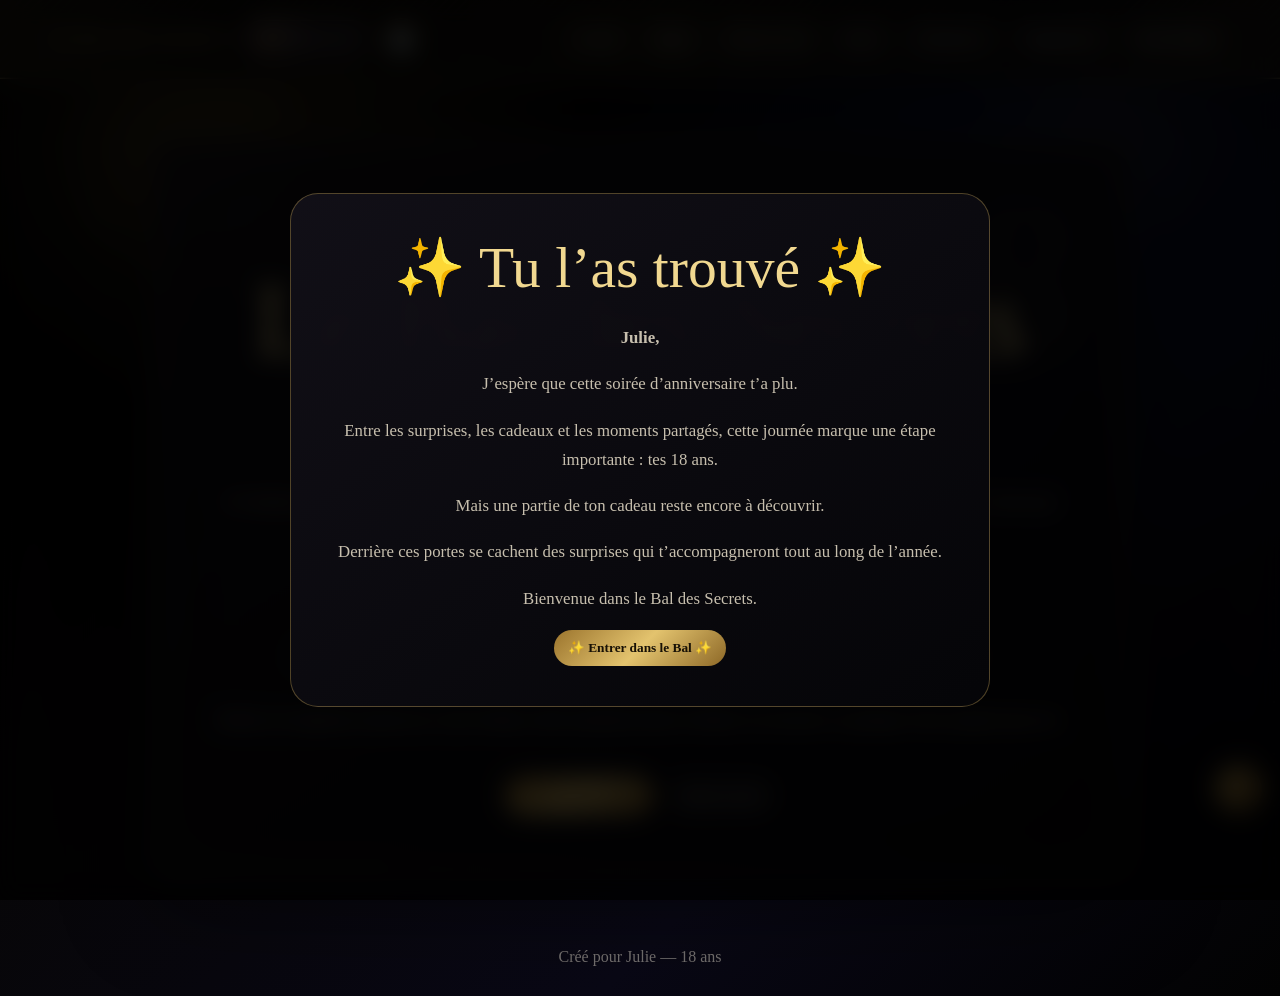
<file: index.html>
<!DOCTYPE html>
<html lang="fr">
<head>
  <meta charset="UTF-8" />
  <meta name="viewport" content="width=device-width, initial-scale=1.0" />
  <title>Le Bal des Secrets</title>
  <link rel="stylesheet" href="style.css" />
</head>
<body>
  <div class="gold-noise"></div>
<div id="welcomeOverlay" class="welcome-overlay">
  <div class="welcome-card">
    <h2>✨ Tu l’as trouvé ✨</h2>
    <p><strong>Julie,</strong></p>
    <p>J’espère que cette soirée d’anniversaire t’a plu.</p>
    <p>Entre les surprises, les cadeaux et les moments partagés, cette journée marque une étape importante : tes 18 ans.</p>
    <p>Mais une partie de ton cadeau reste encore à découvrir.</p>
    <p>Derrière ces portes se cachent des surprises qui t’accompagneront tout au long de l’année.</p>
    <p>Bienvenue dans le Bal des Secrets.</p>
    <button id="enterBalBtn" class="primary">✨ Entrer dans le Bal ✨</button>
  </div>
</div>
  <header class="topbar">
    <div class="topbar-left">
      <div class="brand">Le Bal des Secrets</div>
      <button class="final-room-shortcut" data-view="finalRoom">🔒 Dernière Salle</button>
      <button class="save-shortcut" data-view="save" title="Sauvegarde">💾</button>
    </div>
    <nav class="main-nav">
      <button data-view="home">Accueil</button>
      <button data-view="rules">Règles</button>
      <button data-view="code">Entrer un code</button>
      <button data-view="doors">Portes</button>
      <div class="nav-group">
        <button type="button" class="nav-parent">Collections <span id="boosterCount" class="nav-count"></span></button>
        <div class="nav-submenu">
          <button data-view="boosters">Boosters</button>
          <button data-view="collection">Album</button>
        </div>
      </div>
      <div class="nav-group">
        <button type="button" class="nav-parent">Progression</button>
        <div class="nav-submenu">
          <button data-view="progression">Badges</button>
          <button data-view="journal">Journal</button>
        </div>
      </div>
      <button data-view="chronicles">Notre Histoire</button>
    </nav>
  </header>

  <main>
    <section id="home" class="view active hero">
      <p class="eyebrow">Le moment est venu, Julie</p>
      <h1>Le Bal des Secrets</h1>
      <p class="lead">Si tu es arrivée jusqu’ici, alors tu peux maintenant ouvrir l’enveloppe.</p>
      <p>À l’intérieur, tu trouveras des tickets d’or. Garde-les près de toi : chacun d’eux est une clé, mais aucune porte ne s’ouvre par hasard.</p><p>Le reste t’attend derrière les portes.</p>
      <p>Choisis un ticket, lis son code, puis entre-le ici lorsque tu veux commencer une nouvelle porte du Bal.</p>
      <p>Parfois, les réponses seront sur ce site. Parfois, elles attendront dans un détail, un souvenir, ou quelque chose préparé pour toi.</p>
      <div class="actions">
        <button class="primary" data-view="rules">Lire les règles du Bal</button>
        <button class="secondary" data-view="code">Entrer un code</button>
      </div>
    </section>

    <section id="rules" class="view card">
      <p class="eyebrow">Règles du Bal</p>
      <h2>Les règles du Bal</h2>
      <ul class="rules-list">
        <li>Tu possèdes onze tickets d’or.</li>
        <li>Chaque ticket contient un code unique.</li>
        <li>Un seul ticket peut être activé par mois.</li>
        <li>Chaque salle contient plusieurs énigmes.</li>
        <li>Chaque énigme résolue t’offre un mini booster d’une carte.</li>
        <li>Quand tu termines une porte entière, un grand booster de trois cartes t’attend aussi.</li>
        <li>Les boosters ouverts ajoutent leurs cartes à ta collection, avec parfois des doublons.</li>
        <li>Certains indices seront ici. D’autres t’attendront peut-être ailleurs.</li>
        <li>Les salles déjà ouvertes resteront accessibles.</li>
      </ul>
      <blockquote>Je ne voulais pas simplement t’offrir des cadeaux. Je voulais t’offrir une année de découvertes.</blockquote>
    </section>

    <section id="code" class="view card">
      <p class="eyebrow">Porte scellée</p>
      <h2>Entrer un code</h2>
      <p>Inscris ici le code gravé sur ton ticket d’or.</p>
      <div class="code-box">
        <input id="codeInput" type="text" placeholder="Code du ticket d’or" autocomplete="off" />
        <button class="primary" id="unlockBtn">Déverrouiller</button>
      </div>
      <p id="message" class="message"></p>
      <div id="codeRecap" class="code-recap"></div>
    </section>

    <section id="room" class="view card room"></section>

    <section id="doors" class="view card">
      <p class="eyebrow">Portes du Bal</p>
      <h2>Les portes</h2>
      <p>Chaque porte a besoin de sa clé : le code inscrit sur un ticket d’or. Une fois ouverte, elle te mène vers des énigmes, puis vers un souvenir ou une surprise préparée pour toi.</p>
      <div id="memoryList" class="memory-list"></div>
    </section>

    <section id="boosters" class="view card">
      <p class="eyebrow">Paquets souvenirs</p>
      <h2>Boosters</h2>
      <div id="boosterArea"></div>
    </section>

    <section id="collection" class="view card">
      <p class="eyebrow">Album photo</p>
      <h2>Collection</h2>
      <p id="collectionStats" class="lead"></p>
      <div id="collectionGrid" class="collection-grid"></div>
    </section>

    <section id="progression" class="view card">
      <p class="eyebrow">Objectifs du Bal</p>
      <h2>Badges du Bal</h2>
      <div id="progressionBoard"></div>
      <p class="progress-help">Les badges verrouillés indiquent maintenant clairement leur objectif. Ils se débloquent automatiquement quand l’objectif est atteint.</p>
      <div id="badgeWall" class="badge-wall"></div>

    </section>

    <section id="journal" class="view card">
      <p class="eyebrow">Journal du Bal</p>
      <h2>Historique des épreuves</h2>
      <div id="journalList" class="journal-list"></div>
    </section>

    <section id="save" class="view card">
      <p class="eyebrow">Sauvegarde</p>
      <h2>Sauvegarde du Bal</h2>
      <p>Tu peux exporter ta progression pour la conserver, ou l’importer sur un autre appareil.</p>
      <div class="save-tools save-page-tools">
        <button class="primary" onclick="exportProgress()">Exporter ma progression</button>
        <label class="import-label">Importer une progression<input type="file" accept="application/json" onchange="importProgress(event)"></label>
      </div>
    </section>

    <section id="finalRoom" class="view card">
      <p class="eyebrow">Dernière Salle</p>
      <h2>Le Dernier Masque</h2>
      <p>Cette salle finale ne s’ouvrira que lorsque tous les objectifs du Bal auront été accomplis.</p>
      <div id="finalRoomContent"></div>
    </section>

    <section id="chronicles" class="view card">
      <p class="eyebrow">Notre histoire</p>
      <h2>Notre Histoire</h2>
      <p>Un espace à compléter plus tard avec vos vrais souvenirs, vos dates, vos sorties et les petits détails qui comptent.</p>
      <div id="chroniclesList" class="chronicles-list"></div>
    </section>
  </main>

  <button id="backToTopBtn" class="back-to-top" onclick="scrollToTop()">↑</button>

  <footer>
    <span>Créé pour Julie — 18 ans</span>
  </footer>

  <script src="script.js"></script>

<script>
(function(){
 const overlay=document.getElementById('welcomeOverlay');
 const btn=document.getElementById('enterBalBtn');

 if(localStorage.getItem('welcomeSeen')==='true'){
   if(overlay) overlay.remove();
 }else{
   document.body.classList.add('modal-open');
 }

 if(btn){
   btn.addEventListener('click',function(){
      localStorage.setItem('welcomeSeen','true');
      overlay.style.transition='opacity .6s ease';
      overlay.style.opacity='0';
      setTimeout(function(){
        overlay.remove();
        document.body.classList.remove('modal-open');
      },600);
   });
 }
})();
</script></body>

</html>
</file>
<file: style.css>
:root {
  --black: #070607;
  --black-soft: #121018;
  --gold: #d9b45f;
  --gold-soft: #f1d890;
  --royal: #081337;
  --text: #f8f1df;
  --muted: #c7bfae;
  --danger: #ffb3b3;
  --success: #c9f5d0;
}

* { box-sizing: border-box; }

body {
  margin: 0;
  min-height: 100vh;
  color: var(--text);
  font-family: Georgia, 'Times New Roman', serif;
  background:
    radial-gradient(circle at 20% 10%, rgba(217,180,95,.18), transparent 24%),
    radial-gradient(circle at 80% 20%, rgba(8,19,55,.9), transparent 34%),
    linear-gradient(135deg, #020202, var(--black), #090815 70%, #020202);
}

.gold-noise {
  position: fixed;
  inset: 0;
  pointer-events: none;
  background-image:
    radial-gradient(circle, rgba(217,180,95,.35) 1px, transparent 1.5px);
  background-size: 52px 52px;
  opacity: .16;
}

.topbar {
  position: sticky;
  top: 0;
  z-index: 10;
  display: flex;
  justify-content: space-between;
  align-items: center;
  gap: 18px;
  padding: 18px clamp(18px, 4vw, 52px);
  background: rgba(3,3,5,.78);
  border-bottom: 1px solid rgba(217,180,95,.35);
  backdrop-filter: blur(10px);
}

.brand {
  color: var(--gold-soft);
  letter-spacing: .14em;
  text-transform: uppercase;
  font-size: .9rem;
}

nav { display: flex; gap: 8px; flex-wrap: wrap; justify-content: flex-end; }
button {
  cursor: pointer;
  border: 1px solid rgba(217,180,95,.45);
  color: var(--text);
  background: rgba(255,255,255,.03);
  padding: 10px 14px;
  border-radius: 999px;
  font-family: inherit;
}
button:hover { border-color: var(--gold-soft); transform: translateY(-1px); }

main {
  width: min(980px, calc(100% - 32px));
  margin: 0 auto;
  padding: 58px 0 38px;
}

.view { display: none; }
.view.active { display: block; animation: appear .45s ease; }

@keyframes appear { from { opacity: 0; transform: translateY(10px); } to { opacity: 1; transform: translateY(0); } }

.hero, .card {
  border: 1px solid rgba(217,180,95,.35);
  border-radius: 28px;
  padding: clamp(28px, 6vw, 64px);
  background: linear-gradient(145deg, rgba(18,16,24,.88), rgba(5,5,8,.82));
  box-shadow: 0 30px 90px rgba(0,0,0,.45), inset 0 0 80px rgba(217,180,95,.05);
}

.hero { text-align: center; min-height: 58vh; display: flex; flex-direction: column; justify-content: center; }
.eyebrow { color: var(--gold); text-transform: uppercase; letter-spacing: .22em; font-size: .8rem; }
h1 { font-size: clamp(3rem, 9vw, 6.5rem); margin: 10px 0; color: var(--gold-soft); font-weight: 400; }
h2 { font-size: clamp(2.1rem, 5vw, 3.6rem); margin: 8px 0 22px; color: var(--gold-soft); font-weight: 400; }
.lead { font-size: 1.35rem; color: var(--gold-soft); }
p, li { line-height: 1.75; color: var(--muted); font-size: 1.05rem; }

.actions { margin-top: 26px; display: flex; gap: 14px; justify-content: center; flex-wrap: wrap; }
.primary { background: linear-gradient(135deg, #9b742d, #e3c36e, #8d6827); color: #171005; border: none; font-weight: 700; }
.secondary { background: rgba(255,255,255,.05); }

.rules-list { padding-left: 22px; }
blockquote {
  margin: 30px 0 0;
  padding: 22px;
  border-left: 3px solid var(--gold);
  color: var(--gold-soft);
  background: rgba(217,180,95,.06);
  font-size: 1.2rem;
}

.code-box { display: flex; gap: 12px; flex-wrap: wrap; margin-top: 18px; }
input {
  flex: 1 1 280px;
  padding: 16px 18px;
  border-radius: 16px;
  border: 1px solid rgba(217,180,95,.45);
  background: rgba(0,0,0,.35);
  color: var(--text);
  font-size: 1rem;
  outline: none;
}
.message { min-height: 28px; }
.message.error { color: var(--danger); }
.message.success { color: var(--success); }

.room-step {
  margin: 18px 0;
  padding: 18px;
  border: 1px solid rgba(217,180,95,.25);
  border-radius: 18px;
  background: rgba(255,255,255,.035);
}
.room-step.locked { opacity: .45; }
.answer-row { display: flex; gap: 10px; flex-wrap: wrap; margin-top: 12px; }

.memory-item {
  display: flex;
  justify-content: space-between;
  gap: 14px;
  padding: 16px;
  margin: 12px 0;
  border-radius: 18px;
  border: 1px solid rgba(217,180,95,.22);
  background: rgba(255,255,255,.035);
}
.locked-text { color: #7f786c; }

footer { text-align: center; color: rgba(248,241,223,.45); padding: 30px; }

@media (max-width: 700px) {
  .topbar { align-items: flex-start; flex-direction: column; }
  nav { justify-content: flex-start; }
  button { padding: 9px 12px; }
}

/* Refuge Doré — V2 */
.room-intro {
  margin: 22px 0 28px;
  padding: 20px 22px;
  border-radius: 22px;
  background: rgba(217,180,95,.055);
  border: 1px solid rgba(217,180,95,.22);
}

.room-step.solved {
  border-color: rgba(201,245,208,.35);
  background: linear-gradient(135deg, rgba(201,245,208,.04), rgba(217,180,95,.035));
}

.instruction {
  color: var(--gold-soft);
  font-style: italic;
}

.cipher-text {
  margin: 18px 0;
  padding: 18px;
  border-radius: 18px;
  background: rgba(0,0,0,.22);
  border: 1px solid rgba(217,180,95,.18);
}

.cipher-text p {
  margin: 8px 0;
}

.cipher-text strong {
  color: inherit;
  font-weight: inherit;
}

.rebus-card {
  display: flex;
  align-items: center;
  justify-content: center;
  gap: clamp(12px, 4vw, 28px);
  margin: 22px auto;
  padding: 24px;
  max-width: 560px;
  border-radius: 24px;
  background: radial-gradient(circle at center, rgba(217,180,95,.12), rgba(0,0,0,.24));
  border: 1px solid rgba(217,180,95,.25);
}

.rebus-part {
  min-width: 110px;
  text-align: center;
  padding: 18px 14px;
  border-radius: 20px;
  background: rgba(255,255,255,.04);
  border: 1px solid rgba(217,180,95,.18);
}

.rebus-big {
  display: block;
  font-size: clamp(2.7rem, 8vw, 5rem);
  color: var(--gold-soft);
  letter-spacing: .06em;
}

.rebus-part small,
.veil-caption {
  display: block;
  color: rgba(248,241,223,.58);
  margin-top: 6px;
}

.rebus-plus {
  color: var(--gold);
  font-size: 2.6rem;
}

.veil-box {
  margin: 20px auto;
  max-width: 390px;
  text-align: center;
  padding: 24px;
  border-radius: 28px;
  background: linear-gradient(145deg, rgba(8,19,55,.45), rgba(0,0,0,.28));
  border: 1px solid rgba(217,180,95,.23);
}

.soft-shape {
  width: 170px;
  height: 170px;
  margin: 0 auto 10px;
  border-radius: 45% 55% 48% 52%;
  display: grid;
  place-items: center;
  font-size: 4.5rem;
  color: rgba(248,241,223,.35);
  background:
    radial-gradient(circle at 35% 30%, rgba(248,241,223,.22), transparent 22%),
    radial-gradient(circle at 65% 28%, rgba(217,180,95,.18), transparent 18%),
    linear-gradient(135deg, rgba(217,180,95,.14), rgba(255,255,255,.03));
  filter: blur(6px);
  box-shadow: inset 0 0 45px rgba(0,0,0,.5), 0 20px 60px rgba(0,0,0,.35);
}

.veil-box.revealed .soft-shape {
  filter: none;
  background: rgba(255,255,255,.035);
  border: 1px solid rgba(217,180,95,.28);
}

.reveal-card {
  position: relative;
  overflow: hidden;
  margin-top: 30px;
  padding: 34px;
  border-radius: 26px;
  border: 1px solid rgba(217,180,95,.42);
  background:
    radial-gradient(circle at 20% 10%, rgba(217,180,95,.18), transparent 30%),
    linear-gradient(145deg, rgba(217,180,95,.08), rgba(0,0,0,.26));
  animation: appear .55s ease;
}

.reveal-card h3 {
  color: var(--gold-soft);
  font-size: clamp(1.8rem, 4vw, 2.7rem);
  font-weight: 400;
}

.stamp {
  display: inline-block;
  transform: rotate(-7deg);
  padding: 8px 15px;
  border: 2px solid var(--gold);
  border-radius: 8px;
  color: var(--gold-soft);
  letter-spacing: .16em;
  font-weight: bold;
  text-transform: uppercase;
  animation: stampIn .42s ease both;
}

@keyframes stampIn {
  from { opacity: 0; transform: scale(1.45) rotate(-7deg); }
  to { opacity: 1; transform: scale(1) rotate(-7deg); }
}

.shake {
  animation: shake .32s ease;
}

@keyframes shake {
  0%,100% { transform: translateX(0); }
  25% { transform: translateX(-5px); }
  75% { transform: translateX(5px); }
}

.memory-item.completed {
  border-color: rgba(217,180,95,.45);
  box-shadow: inset 0 0 35px rgba(217,180,95,.04);
}

@media (max-width: 600px) {
  .rebus-card { flex-direction: column; }
  .rebus-plus { font-size: 2rem; }
}

/* V4 corrections */
.admin-only { display: none; }
body.admin-enabled .admin-only { display: inline-block; }
section.admin-only { display: none; }
body.admin-enabled section.admin-only.view.active { display: block; }

.admin-grid {
  display: grid;
  grid-template-columns: repeat(auto-fit, minmax(220px, 1fr));
  gap: 12px;
  margin: 24px 0;
}
.admin-grid button { border-radius: 16px; }
.admin-note { color: rgba(248,241,223,.62); }

.subtle-cipher p::first-letter {
  font-size: 1.08em;
  color: var(--text);
}

.textile-part {
  min-width: 150px;
}

.linen-visual {
  width: 116px;
  height: 86px;
  margin: 0 auto 10px;
  border-radius: 16px;
  border: 1px solid rgba(217,180,95,.35);
  background:
    repeating-linear-gradient(0deg, rgba(248,241,223,.22) 0 3px, rgba(217,180,95,.08) 3px 7px),
    repeating-linear-gradient(90deg, rgba(248,241,223,.18) 0 4px, rgba(0,0,0,.08) 4px 9px),
    linear-gradient(135deg, rgba(241,216,144,.25), rgba(255,255,255,.04));
  box-shadow: inset 0 0 24px rgba(0,0,0,.28), 0 18px 44px rgba(0,0,0,.25);
  transform: rotate(-2deg);
}

.riddle-content strong { color: var(--gold-soft); }

.room-step details {
  margin-top: 14px;
  color: rgba(248,241,223,.7);
}

.room-step summary {
  cursor: pointer;
  color: rgba(217,180,95,.9);
}

/* V6 — rébus avec vraies images et suppression des coups de pouce */
.image-rebus {
  align-items: stretch;
  justify-content: center;
}
.rebus-image-card {
  width: min(280px, 40vw);
  min-height: 210px;
  margin: 0;
  border: 1px solid rgba(217,180,95,.42);
  border-radius: 22px;
  overflow: hidden;
  background: rgba(255,255,255,.04);
  box-shadow: inset 0 0 34px rgba(217,180,95,.05), 0 16px 45px rgba(0,0,0,.28);
  display: flex;
  align-items: center;
  justify-content: center;
}
.rebus-image-card img {
  width: 100%;
  height: 100%;
  min-height: 210px;
  object-fit: cover;
  display: block;
}
.rebus-image-card:first-child img {
  object-fit: contain;
  background: #050505;
  padding: 8px;
}
.ending-cipher p {
  margin: 0 0 10px;
}
.room-step details { display: none !important; }
@media (max-width: 700px) {
  .rebus-image-card { width: min(320px, 82vw); }
}

/* V7 — indices progressifs */
.hint-panel {
  margin: 18px 0 4px;
  padding: 16px;
  border: 1px solid rgba(217,180,95,.22);
  border-radius: 18px;
  background: rgba(0,0,0,.18);
}

.hint-button {
  margin-top: 6px;
  border-color: rgba(217,180,95,.55);
  color: var(--gold-soft);
  background: rgba(217,180,95,.06);
}

.hint-item {
  margin: 10px 0;
  padding: 12px 14px;
  border-radius: 14px;
  background: rgba(255,255,255,.035);
  border-left: 2px solid rgba(217,180,95,.65);
}

.hint-item span {
  display: block;
  color: var(--gold);
  text-transform: uppercase;
  letter-spacing: .16em;
  font-size: .72rem;
  margin-bottom: 4px;
}

.hint-item p {
  margin: 0;
  color: rgba(248,241,223,.82);
}

.hint-max {
  margin: 8px 0 0;
  color: rgba(248,241,223,.58);
  font-style: italic;
}


/* V10 — esthétique bal masqué, sans paillettes permanentes */
body {
  position: relative;
  overflow-x: hidden;
}

/* Lueurs dorées fixes et très lentes, pas des confettis */
body::after {
  content: "";
  position: fixed;
  inset: 0;
  pointer-events: none;
  z-index: 0;
  background:
    radial-gradient(circle at 14% 18%, rgba(217,180,95,.14), transparent 140px),
    radial-gradient(circle at 86% 14%, rgba(217,180,95,.10), transparent 160px),
    radial-gradient(circle at 50% 90%, rgba(8,19,55,.25), transparent 260px);
  animation: softGoldBreath 14s ease-in-out infinite;
}

@keyframes softGoldBreath {
  0%, 100% { opacity: .72; transform: translateY(0); }
  50% { opacity: 1; transform: translateY(-8px); }
}

.topbar,
main,
footer {
  position: relative;
  z-index: 2;
}

/* Masque vénitien dessiné en CSS, en filigrane derrière le site */
.masquerade-watermark {
  position: fixed;
  left: 50%;
  top: 140px;
  width: min(560px, 82vw);
  height: min(250px, 38vw);
  transform: translateX(-50%);
  pointer-events: none;
  z-index: 0;
  opacity: .075;
  filter: drop-shadow(0 0 34px rgba(217,180,95,.45));
}

.masquerade-watermark::before,
.masquerade-watermark::after {
  content: "";
  position: absolute;
  top: 20%;
  width: 47%;
  height: 68%;
  border: 2px solid rgba(241,216,144,.75);
  background:
    radial-gradient(ellipse at 50% 50%, transparent 0 20%, rgba(217,180,95,.26) 21% 29%, transparent 30%),
    radial-gradient(circle at 24% 35%, rgba(241,216,144,.45), transparent 7%),
    linear-gradient(135deg, rgba(217,180,95,.28), rgba(8,19,55,.18));
}

.masquerade-watermark::before {
  left: 3%;
  border-radius: 70% 38% 62% 46%;
  transform: rotate(-8deg);
}

.masquerade-watermark::after {
  right: 3%;
  border-radius: 38% 70% 46% 62%;
  transform: rotate(8deg);
}

/* Petite explosion dorée seulement quand une réponse est validée */
.gold-burst {
  position: fixed;
  inset: 0;
  pointer-events: none;
  overflow: hidden;
  z-index: 999;
}

.gold-burst span {
  position: absolute;
  left: var(--x);
  top: 42%;
  width: 7px;
  height: 12px;
  border-radius: 2px;
  background: linear-gradient(135deg, rgba(255,244,180,.98), rgba(217,180,95,.85), rgba(125,88,28,.95));
  box-shadow: 0 0 10px rgba(217,180,95,.55);
  transform: rotate(var(--rot));
  opacity: 0;
  animation: burstFall .95s ease-out var(--delay) forwards;
}

@keyframes burstFall {
  0% { opacity: 0; transform: translateY(-25px) translateX(0) rotate(var(--rot)) scale(.8); }
  12% { opacity: 1; }
  100% { opacity: 0; transform: translateY(120px) translateX(var(--drift)) rotate(calc(var(--rot) + 160deg)) scale(.55); }
}

@media (prefers-reduced-motion: reduce) {
  body::after,
  .gold-burst span {
    animation: none !important;
  }
  .gold-burst { display: none !important; }
}

/* V15 — blocs supplémentaires pour les nouvelles portes */
.symbol-line, .choice-line, .logic-grid, .date-fragments { display:flex; gap:14px; flex-wrap:wrap; justify-content:center; align-items:center; margin:18px 0; }
.symbol-line span, .choice-line span, .logic-grid span, .date-fragments span { border:1px solid rgba(217,180,95,.32); border-radius:16px; padding:12px 16px; background:rgba(0,0,0,.22); color:var(--gold-soft); }
.date-fragments span { font-size:clamp(2.2rem,8vw,4rem); min-width:96px; }
.sealed-note { margin:18px auto; width:fit-content; padding:14px 22px; border:1px dashed rgba(217,180,95,.6); border-radius:14px; letter-spacing:.18em; color:var(--gold-soft); background:rgba(217,180,95,.06); }
.cipher-text strong { font-size:1.15rem; color:var(--gold-soft); letter-spacing:.12em; }
.admin-floating { position:fixed; right:16px; bottom:16px; z-index:1000; width:min(360px,calc(100vw - 32px)); max-height:70vh; overflow:auto; padding:14px; border:1px solid rgba(217,180,95,.45); border-radius:20px; background:rgba(5,5,8,.92); box-shadow:0 18px 60px rgba(0,0,0,.55); backdrop-filter:blur(12px); }
.admin-floating strong { display:block; color:var(--gold-soft); margin-bottom:10px; }
.admin-floating-grid, .admin-door-grid { display:grid; grid-template-columns:1fr; gap:8px; }
.admin-door-grid { grid-template-columns:repeat(4,1fr); margin-top:10px; }
.admin-floating button { border-radius:12px; padding:8px 10px; font-size:.85rem; }
@media (max-width:700px){ .admin-floating { position:static; margin:18px auto; width:calc(100% - 32px); } }


/* V17 — Ambiances par porte, boosters et collection */
.room-tools {
  display: flex; gap: 12px; align-items: center; flex-wrap: wrap; margin-top: 16px;
  padding-top: 12px; border-top: 1px solid rgba(217,180,95,.18);
}
.room-tools span { color: rgba(248,241,223,.62); font-size: .92rem; }
.theme-refuge { --gold: #d9b45f; --gold-soft: #ffe5a0; }
.theme-rose { --gold: #d06a7c; --gold-soft: #ffd0d8; background: radial-gradient(circle at 20% 10%, rgba(120, 0, 25,.26), transparent 30%), linear-gradient(135deg,#080507,#16070d,#050505) !important; }
.theme-parc { --gold: #89c483; --gold-soft: #d8ffd2; background: radial-gradient(circle at 20% 10%, rgba(92,150,86,.22), transparent 28%), linear-gradient(135deg,#040807,#0d1f17,#050505) !important; }
.theme-aube { --gold: #f0bd72; --gold-soft: #ffe4b8; background: radial-gradient(circle at 70% 5%, rgba(240,189,114,.22), transparent 34%), linear-gradient(135deg,#061125,#17233a,#070607) !important; }
.theme-pyjama { --gold: #b38cff; --gold-soft: #eadcff; background: radial-gradient(circle at 80% 20%, rgba(120,70,190,.24), transparent 32%), linear-gradient(135deg,#070607,#160b23,#050505) !important; }
.theme-minuit { --gold: #8fa7ff; --gold-soft: #d9e1ff; background: radial-gradient(circle at 10% 12%, rgba(70,90,180,.24), transparent 34%), linear-gradient(135deg,#02040d,#080c24,#050505) !important; }
.theme-chapitre { --gold: #c7a16d; --gold-soft: #ffe4bd; background: radial-gradient(circle at 15% 10%, rgba(155,100,44,.18), transparent 28%), linear-gradient(135deg,#090604,#1a120c,#050505) !important; }
.theme-festin { --gold: #e0a15f; --gold-soft: #ffdfb2; background: radial-gradient(circle at 22% 12%, rgba(180,95,40,.20), transparent 28%), linear-gradient(135deg,#0b0704,#211308,#050505) !important; }
.theme-fil { --gold: #d9d0b5; --gold-soft: #fff3d6; background: radial-gradient(circle at 20% 10%, rgba(220,220,200,.13), transparent 30%), linear-gradient(135deg,#060606,#141414,#050505) !important; }
.theme-monde { --gold: #9fd0ff; --gold-soft: #ddf1ff; background: radial-gradient(circle at 50% 15%, rgba(80,140,200,.20), transparent 35%), linear-gradient(135deg,#05070c,#0c1828,#050505) !important; }
.theme-jardin{--gold:#d64562;--gold-soft:#ffd7df;background:radial-gradient(circle at 18% 10%,rgba(214,69,98,.22),transparent 35%),radial-gradient(circle at 82% 90%,rgba(120,20,45,.18),transparent 35%),linear-gradient(135deg,#120306,#2a0812,#070203)!important;}
.theme-masque { --gold: #d9b45f; --gold-soft: #fff0ba; background: radial-gradient(circle at 50% 10%, rgba(217,180,95,.20), transparent 35%), linear-gradient(135deg,#020202,#111018,#050505) !important; }

.booster-summary, .chronicle {
  padding: 18px; border: 1px solid rgba(217,180,95,.22); border-radius: 20px; background: rgba(255,255,255,.035); margin-bottom: 18px;
}
.booster-pack {
  margin: 22px auto; width: min(260px, 78vw); min-height: 170px; display: grid; place-items: center; text-align: center;
  border-radius: 26px; border: 1px solid rgba(217,180,95,.38);
  background: linear-gradient(145deg, rgba(217,180,95,.18), rgba(8,19,55,.28));
  box-shadow: 0 24px 70px rgba(0,0,0,.34), inset 0 0 50px rgba(217,180,95,.08);
}
.booster-pack span { display:block; font-size: 4rem; animation: packFloat 2.4s ease-in-out infinite; }
.booster-pack.ready { cursor: pointer; }
@keyframes packFloat { 0%,100% { transform: translateY(0) rotate(-2deg); } 50% { transform: translateY(-8px) rotate(2deg); } }
.booster-results, .collection-grid {
  display: grid; grid-template-columns: repeat(auto-fit, minmax(190px, 1fr)); gap: 16px; margin-top: 22px;
}
.collection-card {
  min-height: 250px; border-radius: 24px; padding: 18px; border: 1px solid rgba(217,180,95,.28);
  background: radial-gradient(circle at 30% 10%, rgba(217,180,95,.16), transparent 34%), rgba(255,255,255,.035);
  box-shadow: 0 18px 46px rgba(0,0,0,.28); animation: appear .45s ease;
}
.card-art { height: 112px; display: grid; place-items: center; font-size: 4.2rem; border-radius: 18px; background: rgba(0,0,0,.22); margin-bottom: 12px; }
.card-rarity { color: var(--gold-soft); letter-spacing: .12em; text-transform: uppercase; font-size: .72rem; }
.collection-card h3 { color: var(--text); margin: 8px 0 4px; }
.collection-card p { font-size: .95rem; }
.rarity-rare { border-color: rgba(137,196,131,.55); }
.rarity-epique { border-color: rgba(179,140,255,.55); }
.rarity-legendaire { border-color: rgba(255,230,150,.75); box-shadow: 0 0 38px rgba(217,180,95,.14); }
.locked-card { opacity: .48; filter: grayscale(.6); }
.chronicles-list { display: grid; gap: 14px; }
.admin-floating { position: fixed; right: 12px; bottom: 12px; z-index: 1000; max-width: 360px; padding: 14px; border-radius: 18px; background: rgba(3,3,5,.92); border: 1px solid rgba(217,180,95,.35); }
.admin-floating-grid, .admin-door-grid { display:flex; gap:8px; flex-wrap:wrap; margin-top:10px; }
.admin-floating button { padding: 8px 10px; font-size: .85rem; }
button:disabled { opacity: .45; cursor: not-allowed; }

/* V18 — corrections UX intro / boosters / ambiances */
.hero .lead {
  max-width: 760px;
  margin-left: auto;
  margin-right: auto;
}

#codeInput::placeholder {
  color: rgba(248,241,223,.48);
}

.theme-chip {
  display: inline-block;
  padding: 8px 12px;
  border-radius: 999px;
  border: 1px solid rgba(217,180,95,.25);
  background: rgba(255,255,255,.035);
}

body[class*="theme-"] .card,
body[class*="theme-"] .room-step,
body[class*="theme-"] .room-intro {
  border-color: color-mix(in srgb, var(--gold) 55%, transparent);
  box-shadow: 0 30px 90px rgba(0,0,0,.48), inset 0 0 90px color-mix(in srgb, var(--gold) 9%, transparent);
}

body[class*="theme-"] .eyebrow,
body[class*="theme-"] h2,
body[class*="theme-"] .hint-item span,
body[class*="theme-"] .room-tools span {
  color: var(--gold-soft);
}

body[class*="theme-"] button:hover {
  border-color: var(--gold-soft);
}

body.theme-rose .gold-noise { opacity: .09; }
body.theme-parc .gold-noise { opacity: .10; }
body.theme-aube .gold-noise { opacity: .12; }
body.theme-pyjama .gold-noise { opacity: .08; }
body.theme-minuit .gold-noise { opacity: .06; }

.booster-admin-tools {
  display: flex;
  align-items: center;
  gap: 10px;
  flex-wrap: wrap;
  margin: 14px 0 18px;
  padding: 14px;
  border: 1px dashed rgba(217,180,95,.45);
  border-radius: 18px;
  background: rgba(217,180,95,.055);
}

.booster-admin-tools strong {
  color: var(--gold-soft);
  margin-right: 4px;
}

.booster-pack small {
  display: block;
  margin-top: 8px;
  color: rgba(248,241,223,.58);
}

.booster-pack.ready:hover {
  transform: translateY(-3px) scale(1.015);
  border-color: var(--gold-soft);
}

.admin-floating-grid {
  grid-template-columns: 1fr 1fr;
}

@media (max-width: 700px) {
  .admin-floating-grid { grid-template-columns: 1fr; }
}


/* V19 — boosters plus vivants, doublons, nouveaux tirages */
.booster-actions-grid {
  display: grid;
  grid-template-columns: repeat(auto-fit, minmax(210px, 1fr));
  gap: 16px;
  margin: 22px 0;
}

.booster-pack {
  position: relative;
  overflow: hidden;
}

.booster-pack.ready::before {
  content: "";
  position: absolute;
  inset: -40%;
  background: conic-gradient(from 90deg, transparent, rgba(255,230,150,.24), transparent, rgba(217,180,95,.18), transparent);
  animation: packShimmer 3.2s linear infinite;
}

.booster-pack > * {
  position: relative;
  z-index: 1;
}

@keyframes packShimmer {
  from { transform: rotate(0deg); }
  to { transform: rotate(360deg); }
}

.opening-animation .collection-card {
  opacity: 0;
  transform: translateY(24px) scale(.86) rotateY(70deg);
  animation: cardReveal .78s cubic-bezier(.18,.9,.25,1.15) forwards;
}
.opening-animation .collection-card:nth-child(2) { animation-delay: .16s; }
.opening-animation .collection-card:nth-child(3) { animation-delay: .32s; }

@keyframes cardReveal {
  0% { opacity: 0; transform: translateY(24px) scale(.86) rotateY(70deg); filter: brightness(.65); }
  60% { opacity: 1; transform: translateY(-8px) scale(1.04) rotateY(-8deg); filter: brightness(1.25); }
  100% { opacity: 1; transform: translateY(0) scale(1) rotateY(0); filter: brightness(1); }
}

.collection-card {
  position: relative;
  overflow: hidden;
}

.new-card {
  box-shadow: 0 0 36px rgba(255,230,150,.24), 0 18px 46px rgba(0,0,0,.32);
}

.new-card::after {
  content: "";
  position: absolute;
  inset: -50%;
  background: linear-gradient(120deg, transparent 35%, rgba(255,255,255,.20), transparent 65%);
  animation: newCardSweep 1.5s ease-out .25s forwards;
}

@keyframes newCardSweep {
  from { transform: translateX(-35%) rotate(10deg); }
  to { transform: translateX(35%) rotate(10deg); }
}

.new-badge, .duplicate-badge {
  position: absolute;
  top: 12px;
  z-index: 3;
  padding: 6px 10px;
  border-radius: 999px;
  font-size: .68rem;
  letter-spacing: .12em;
  font-weight: 700;
  text-transform: uppercase;
}

.new-badge {
  left: 12px;
  color: #171005;
  background: linear-gradient(135deg, #fff4b4, #d9b45f);
  box-shadow: 0 0 20px rgba(217,180,95,.35);
}

.duplicate-badge {
  right: 12px;
  color: var(--gold-soft);
  border: 1px solid rgba(217,180,95,.38);
  background: rgba(0,0,0,.45);
}

.rarity-rates {
  display: flex;
  flex-wrap: wrap;
  gap: 8px;
  margin-top: 12px;
}

.rarity-dot {
  padding: 7px 10px;
  border-radius: 999px;
  border: 1px solid rgba(217,180,95,.22);
  background: rgba(255,255,255,.035);
  font-size: .85rem;
  color: rgba(248,241,223,.78);
}

.rarity-dot.rarity-commune { border-color: rgba(248,241,223,.25); }
.rarity-dot.rarity-rare { border-color: rgba(137,196,131,.55); }
.rarity-dot.rarity-epique { border-color: rgba(179,140,255,.55); }
.rarity-dot.rarity-legendaire { border-color: rgba(255,230,150,.75); color: var(--gold-soft); }

.booster-opening {
  margin-top: 24px;
  padding: 18px;
  border-radius: 22px;
  border: 1px solid rgba(217,180,95,.22);
  background: radial-gradient(circle at 50% 0%, rgba(217,180,95,.12), transparent 45%), rgba(0,0,0,.16);
}


/* V20 — notifications boosters */
.booster-reminder {
  margin-top: 16px;
  padding: 14px 16px;
  border-radius: 18px;
  border: 1px solid rgba(217,180,95,.28);
  background: rgba(217,180,95,.07);
  color: rgba(248,241,223,.84);
  line-height: 1.55;
}
.booster-reminder strong { color: var(--gold-soft); }

.booster-toast {
  position: fixed;
  right: 22px;
  bottom: 22px;
  z-index: 2000;
  display: flex;
  gap: 12px;
  align-items: flex-start;
  max-width: min(420px, calc(100vw - 32px));
  padding: 16px 18px;
  border-radius: 22px;
  border: 1px solid rgba(217,180,95,.55);
  background:
    radial-gradient(circle at 18% 0%, rgba(255,230,150,.22), transparent 45%),
    linear-gradient(145deg, rgba(18,16,24,.96), rgba(5,5,8,.94));
  box-shadow: 0 22px 70px rgba(0,0,0,.48), 0 0 30px rgba(217,180,95,.12);
  color: var(--text);
  opacity: 0;
  transform: translateY(18px) scale(.96);
  pointer-events: none;
}
.booster-toast.show {
  animation: boosterToastIn .38s ease forwards, boosterToastOut .38s ease 3.15s forwards;
}
.booster-toast span {
  color: var(--gold-soft);
  font-size: 1.55rem;
  line-height: 1;
  filter: drop-shadow(0 0 12px rgba(217,180,95,.6));
}
.booster-toast p {
  margin: 0;
  color: rgba(248,241,223,.92);
  line-height: 1.45;
}
@keyframes boosterToastIn {
  from { opacity: 0; transform: translateY(18px) scale(.96); }
  to { opacity: 1; transform: translateY(0) scale(1); }
}
@keyframes boosterToastOut {
  from { opacity: 1; transform: translateY(0) scale(1); }
  to { opacity: 0; transform: translateY(14px) scale(.98); }
}

@media (max-width: 650px) {
  .booster-toast { left: 16px; right: 16px; bottom: 16px; }
}

/* V21 — récompense centrée + ouverture de boosters plus lisible */
.booster-reward-overlay {
  position: fixed;
  inset: 0;
  z-index: 4000;
  display: none;
  place-items: center;
  padding: 22px;
  background: rgba(0,0,0,.58);
  backdrop-filter: blur(5px);
}
.booster-reward-overlay.show {
  display: grid;
  animation: rewardOverlayIn .22s ease forwards;
}
.booster-reward-modal {
  width: min(430px, 92vw);
  min-height: 285px;
  text-align: center;
  padding: 30px 26px;
  border-radius: 30px;
  border: 1px solid rgba(255,230,150,.62);
  background:
    radial-gradient(circle at 50% 0%, rgba(255,230,150,.24), transparent 42%),
    linear-gradient(145deg, rgba(23,18,8,.98), rgba(8,7,10,.96));
  box-shadow: 0 30px 90px rgba(0,0,0,.62), 0 0 46px rgba(217,180,95,.18), inset 0 0 80px rgba(217,180,95,.08);
  animation: rewardModalPop .42s cubic-bezier(.18,.9,.25,1.15) forwards;
}
.reward-icon {
  width: 74px;
  height: 74px;
  display: grid;
  place-items: center;
  margin: 0 auto 10px;
  border-radius: 50%;
  color: #171005;
  font-size: 2.3rem;
  background: linear-gradient(135deg, #fff4b4, #d9b45f, #8d6827);
  box-shadow: 0 0 32px rgba(217,180,95,.45);
}
.booster-reward-modal h3 {
  margin: 8px 0 10px;
  color: var(--gold-soft);
  font-size: clamp(1.7rem, 5vw, 2.35rem);
  font-weight: 400;
}
.booster-reward-modal p {
  margin: 0 auto 22px;
  max-width: 330px;
  color: rgba(248,241,223,.9);
}
@keyframes rewardOverlayIn {
  from { opacity: 0; }
  to { opacity: 1; }
}
@keyframes rewardModalPop {
  0% { opacity: 0; transform: translateY(18px) scale(.86); }
  68% { opacity: 1; transform: translateY(-4px) scale(1.035); }
  100% { opacity: 1; transform: translateY(0) scale(1); }
}

.booster-opening {
  scroll-margin: 120px;
  animation: openingGlow .65s ease both;
}
.booster-opening .booster-results {
  transform-origin: center;
  animation: resultsZoomFocus 1.25s cubic-bezier(.18,.9,.25,1.12) .12s both;
}
.opening-animation .collection-card {
  animation-name: cardRevealZoom;
  animation-duration: .95s;
}
@keyframes resultsZoomFocus {
  0% { transform: scale(.88); filter: brightness(.9); }
  38% { transform: scale(1.08); filter: brightness(1.24); }
  100% { transform: scale(1); filter: brightness(1); }
}
@keyframes openingGlow {
  from { box-shadow: 0 0 0 rgba(217,180,95,0); }
  to { box-shadow: 0 0 40px rgba(217,180,95,.10); }
}
@keyframes cardRevealZoom {
  0% { opacity: 0; transform: translateY(28px) scale(.72) rotateY(80deg); filter: brightness(.55); }
  55% { opacity: 1; transform: translateY(-10px) scale(1.12) rotateY(-8deg); filter: brightness(1.32); }
  100% { opacity: 1; transform: translateY(0) scale(1) rotateY(0); filter: brightness(1); }
}

/* Ancien toast désactivé : remplacé par le cadre central */
.booster-toast { display: none !important; }

/* V22 — tableau de bord, badges, journal et cartes plus premium */
.topbar {
  border-bottom: 1px solid rgba(241,216,144,.48);
  box-shadow: 0 10px 40px rgba(0,0,0,.28), inset 0 -1px 0 rgba(255,255,255,.04);
}
.topbar::before {
  content: "";
  position: absolute;
  inset: 0;
  pointer-events: none;
  background:
    linear-gradient(90deg, transparent, rgba(217,180,95,.10), transparent),
    repeating-linear-gradient(135deg, rgba(255,255,255,.025) 0 2px, transparent 2px 7px);
  opacity: .8;
}
.brand { position: relative; text-shadow: 0 0 18px rgba(217,180,95,.22); }
nav { position: relative; }
nav button { box-shadow: inset 0 0 16px rgba(217,180,95,.035); }

.collection-card {
  position: relative;
  overflow: hidden;
  min-height: 260px;
  padding-top: 26px;
  background:
    radial-gradient(circle at 50% 0%, rgba(255,244,180,.14), transparent 34%),
    linear-gradient(160deg, rgba(255,255,255,.06), rgba(0,0,0,.20));
}
.collection-card::before {
  content: "";
  position: absolute;
  inset: 8px;
  border: 1px solid rgba(241,216,144,.18);
  border-radius: 18px;
  pointer-events: none;
}
.collection-card::after {
  content: "✦";
  position: absolute;
  right: 14px;
  bottom: 10px;
  color: rgba(241,216,144,.18);
  font-size: 1.2rem;
}
.card-number {
  position: absolute;
  top: 11px;
  left: 13px;
  color: rgba(248,241,223,.55);
  font-size: .72rem;
  letter-spacing: .12em;
}
.card-art {
  width: 86px;
  height: 86px;
  margin: 4px auto 12px;
  display: grid;
  place-items: center;
  border-radius: 24px;
  background: rgba(0,0,0,.22);
  border: 1px solid rgba(217,180,95,.18);
  font-size: 2.7rem;
  box-shadow: inset 0 0 28px rgba(217,180,95,.04);
}
.card-rarity {
  display: inline-block;
  padding: 4px 10px;
  border-radius: 999px;
  border: 1px solid rgba(217,180,95,.24);
  background: rgba(0,0,0,.18);
  font-size: .72rem;
  text-transform: uppercase;
  letter-spacing: .14em;
}
.rarity-rare { border-color: rgba(120,190,255,.55) !important; }
.rarity-epique { border-color: rgba(195,130,255,.62) !important; }
.rarity-legendaire { border-color: rgba(255,224,120,.85) !important; box-shadow: 0 0 34px rgba(217,180,95,.14), inset 0 0 48px rgba(217,180,95,.05); }
.rarity-legendaire .card-art { box-shadow: 0 0 26px rgba(217,180,95,.28), inset 0 0 26px rgba(217,180,95,.07); }

.secret-message-card {
  margin-top: 26px;
  padding: 28px;
  border-radius: 26px;
  border: 1px solid rgba(241,216,144,.46);
  background:
    radial-gradient(circle at 20% 0%, rgba(255,230,150,.16), transparent 35%),
    linear-gradient(145deg, rgba(217,180,95,.08), rgba(0,0,0,.22));
  box-shadow: 0 22px 70px rgba(0,0,0,.34), inset 0 0 55px rgba(217,180,95,.035);
}
.secret-message-card h3 { color: var(--gold-soft); font-weight: 400; font-size: 1.8rem; }
.secret-signature { color: var(--gold-soft); font-style: italic; }

.progress-grid {
  display: grid;
  grid-template-columns: repeat(auto-fit, minmax(145px, 1fr));
  gap: 14px;
  margin: 18px 0 24px;
}
.progress-grid article {
  padding: 18px;
  border-radius: 20px;
  border: 1px solid rgba(217,180,95,.24);
  background: rgba(255,255,255,.035);
  text-align: center;
}
.progress-grid span {
  display: block;
  color: rgba(248,241,223,.62);
  font-size: .82rem;
  text-transform: uppercase;
  letter-spacing: .12em;
  margin-bottom: 8px;
}
.progress-grid strong {
  color: var(--gold-soft);
  font-size: 1.8rem;
  font-weight: 400;
}
.badge-wall {
  display: grid;
  grid-template-columns: repeat(auto-fit, minmax(180px, 1fr));
  gap: 14px;
  margin-top: 18px;
}
.progress-badge {
  padding: 18px;
  border-radius: 22px;
  border: 1px solid rgba(217,180,95,.20);
  background: rgba(255,255,255,.035);
  text-align: center;
}
.progress-badge div { font-size: 2.15rem; margin-bottom: 6px; }
.progress-badge h3 { margin: 4px 0 6px; color: var(--gold-soft); font-weight: 400; }
.progress-badge p { margin: 0; font-size: .94rem; }
.progress-badge.locked { opacity: .45; filter: grayscale(.5); }
.progress-badge.earned {
  border-color: rgba(241,216,144,.55);
  box-shadow: 0 0 28px rgba(217,180,95,.09), inset 0 0 45px rgba(217,180,95,.035);
}
.save-tools {
  display: flex;
  gap: 12px;
  flex-wrap: wrap;
  margin-top: 24px;
  padding-top: 18px;
  border-top: 1px solid rgba(217,180,95,.18);
}
.import-label {
  cursor: pointer;
  border: 1px solid rgba(217,180,95,.45);
  color: var(--text);
  background: rgba(255,255,255,.03);
  padding: 10px 14px;
  border-radius: 999px;
}
.import-label input { display: none; }
.journal-list { display: grid; gap: 12px; }
.journal-item {
  padding: 16px 18px;
  border-radius: 18px;
  border: 1px solid rgba(217,180,95,.20);
  background: rgba(255,255,255,.035);
}
.journal-item span {
  color: rgba(248,241,223,.52);
  font-size: .8rem;
  letter-spacing: .12em;
  text-transform: uppercase;
}
.journal-item h3 { margin: 4px 0; color: var(--gold-soft); font-weight: 400; }
.journal-item p { margin: 0; }
.journal-badge { border-color: rgba(255,224,120,.48); }
.journal-card-new { border-color: rgba(201,245,208,.42); }

@media (max-width: 700px) {
  .progress-grid { grid-template-columns: repeat(2, minmax(0, 1fr)); }
  .progress-grid strong { font-size: 1.45rem; }
}

/* V23 — navigation rangée et pages plus propres */
.main-nav { align-items: center; }
.nav-group { position: relative; display: inline-flex; }
.nav-group > button::after { content: " ▾"; color: var(--gold); }
.nav-submenu {
  position: absolute;
  top: calc(100% + 8px);
  right: 0;
  min-width: 180px;
  display: none;
  flex-direction: column;
  gap: 6px;
  padding: 10px;
  border: 1px solid rgba(217,180,95,.35);
  border-radius: 18px;
  background: rgba(5,5,8,.96);
  box-shadow: 0 18px 55px rgba(0,0,0,.45);
  z-index: 50;
}
.nav-group:hover .nav-submenu,
.nav-group:focus-within .nav-submenu { display: flex; }
.nav-submenu button { text-align: left; border-radius: 12px; }

.topbar {
  background:
    linear-gradient(90deg, rgba(217,180,95,.12), transparent 18%, transparent 82%, rgba(217,180,95,.10)),
    rgba(3,3,5,.84);
  box-shadow: 0 10px 40px rgba(0,0,0,.28), inset 0 -1px 0 rgba(241,216,144,.15);
}
.brand { text-shadow: 0 0 18px rgba(217,180,95,.25); }

.reward-actions {
  display: flex;
  gap: 10px;
  justify-content: center;
  flex-wrap: wrap;
  margin-top: 18px;
}
.booster-reward-modal small {
  display: block;
  color: rgba(248,241,223,.65);
  margin-top: 12px;
}

.progress-badge.locked p { color: rgba(248,241,223,.74); }
.progress-badge.locked h3::after {
  content: " objectif";
  display: inline-block;
  margin-left: 6px;
  font-size: .65rem;
  color: rgba(217,180,95,.82);
  text-transform: uppercase;
  letter-spacing: .12em;
}

.admin-door-grid, .admin-badge-grid {
  display: grid;
  grid-template-columns: repeat(auto-fit, minmax(160px, 1fr));
  gap: 8px;
  margin-top: 10px;
}
.admin-door-tools {
  display: grid;
  gap: 6px;
  padding: 8px;
  border: 1px solid rgba(217,180,95,.18);
  border-radius: 12px;
  background: rgba(255,255,255,.025);
}
.admin-door-tools strong { color: var(--gold-soft); font-size: .85rem; }
.admin-badge-grid button { border-radius: 12px; }

@media (max-width: 760px) {
  .nav-group { width: 100%; }
  .nav-group > button { width: 100%; }
  .nav-submenu { position: static; display: flex; width: 100%; margin-top: 6px; }
}

/* V24 — corrections navigation, mobile, récompenses et animations locales */
.nav-count {
  display: none;
  min-width: 20px;
  height: 20px;
  margin-left: 6px;
  padding: 0 6px;
  border-radius: 999px;
  background: linear-gradient(135deg, #9b742d, #e3c36e, #8d6827);
  color: #160f05;
  font-size: .76rem;
  font-weight: 700;
  line-height: 20px;
  text-align: center;
  vertical-align: middle;
}
.nav-count.visible { display: inline-block; }

.nav-group.open .nav-submenu { display: flex; }
.nav-submenu button[data-view] { width: 100%; }

@media (max-width: 760px) {
  .topbar { gap: 12px; }
  .main-nav { width: 100%; display: grid; grid-template-columns: 1fr 1fr; gap: 8px; }
  .main-nav > button,
  .nav-group > button { width: 100%; justify-content: center; }
  .nav-group { width: 100%; display: block; }
  .nav-submenu {
    position: static;
    display: none;
    width: 100%;
    min-width: 0;
    margin-top: 6px;
    box-shadow: none;
    background: rgba(255,255,255,.035);
  }
  .nav-group:hover .nav-submenu { display: none; }
  .nav-group.open .nav-submenu { display: flex; }
}

@media (max-width: 430px) {
  .main-nav { grid-template-columns: 1fr; }
}

.solved-note {
  margin-top: -8px;
  color: rgba(248,241,223,.68);
  font-size: .96rem;
}
.room-step { position: relative; overflow: hidden; }
.local-gold-burst {
  position: absolute;
  inset: 0;
  pointer-events: none;
  overflow: hidden;
  z-index: 3;
}
.local-gold-burst span {
  position: absolute;
  left: var(--x);
  top: 18px;
  width: 6px;
  height: 10px;
  border-radius: 2px;
  background: linear-gradient(135deg, rgba(255,244,180,.98), rgba(217,180,95,.9), rgba(125,88,28,.95));
  box-shadow: 0 0 9px rgba(217,180,95,.55);
  opacity: 0;
  animation: localBurstFall .9s ease-out var(--delay) forwards;
}
@keyframes localBurstFall {
  0% { opacity: 0; transform: translateY(-18px) translateX(0) rotate(0deg) scale(.8); }
  12% { opacity: 1; }
  100% { opacity: 0; transform: translateY(92px) translateX(var(--drift)) rotate(150deg) scale(.55); }
}

.pack-opening-overlay {
  position: fixed;
  inset: 0;
  z-index: 1200;
  display: none;
  align-items: center;
  justify-content: center;
  padding: 18px;
  background: rgba(0,0,0,.46);
  backdrop-filter: blur(7px);
}
.pack-opening-overlay.show { display: flex; }
.pack-opening-modal {
  width: min(820px, calc(100vw - 28px));
  max-height: min(86vh, 760px);
  overflow: auto;
  text-align: center;
  padding: clamp(22px, 5vw, 38px);
  border-radius: 30px;
  border: 1px solid rgba(241,216,144,.55);
  background:
    radial-gradient(circle at 50% 0%, rgba(241,216,144,.20), transparent 35%),
    linear-gradient(145deg, rgba(18,16,24,.98), rgba(5,5,8,.96));
  box-shadow: 0 30px 95px rgba(0,0,0,.65), inset 0 0 70px rgba(217,180,95,.06);
  animation: packModalIn .32s ease both;
}
.pack-opening-modal h3 {
  color: var(--gold-soft);
  font-weight: 400;
  font-size: clamp(1.55rem, 4vw, 2.4rem);
  margin: 8px 0 18px;
}
.inline-opening-animation {
  display: grid;
  grid-template-columns: repeat(auto-fit, minmax(170px, 1fr));
  gap: 14px;
  margin: 18px auto;
  transform-origin: center;
  animation: cardZoomPulse 1.05s ease both;
}
.inline-opening-animation .collection-card {
  opacity: 0;
  transform: translateY(22px) scale(.72) rotate(-2deg);
  animation: inlineCardReveal .65s cubic-bezier(.2,.9,.2,1) forwards;
}
.inline-opening-animation .collection-card:nth-child(2) { animation-delay: .16s; }
.inline-opening-animation .collection-card:nth-child(3) { animation-delay: .32s; }
.pack-flight-note {
  color: rgba(248,241,223,.72);
  font-style: italic;
}
.pack-opening-overlay.fly-away .inline-opening-animation .collection-card {
  animation: cardFlyToAlbum .72s ease-in forwards;
}
.pack-opening-overlay.fly-away .pack-opening-modal {
  animation: packModalOut .72s ease forwards;
}
@keyframes packModalIn {
  from { opacity: 0; transform: translateY(18px) scale(.96); }
  to { opacity: 1; transform: translateY(0) scale(1); }
}
@keyframes packModalOut {
  to { opacity: 0; transform: translateY(-8px) scale(.97); }
}
@keyframes cardZoomPulse {
  0% { transform: scale(.92); }
  45% { transform: scale(1.045); }
  100% { transform: scale(1); }
}
@keyframes inlineCardReveal {
  to { opacity: 1; transform: translateY(0) scale(1) rotate(0); }
}
@keyframes cardFlyToAlbum {
  0% { opacity: 1; transform: translateY(0) scale(1); filter: none; }
  45% { opacity: 1; transform: translateY(-22px) scale(.9); filter: drop-shadow(0 0 18px rgba(241,216,144,.75)); }
  100% { opacity: 0; transform: translate(42vw, -42vh) scale(.18) rotate(16deg); filter: drop-shadow(0 0 30px rgba(241,216,144,.95)); }
}

.progress-help {
  padding: 12px 16px;
  border-radius: 16px;
  border: 1px solid rgba(217,180,95,.20);
  background: rgba(217,180,95,.055);
}

@media (max-width: 700px) {
  .pack-opening-modal { padding: 20px 14px; }
  .inline-opening-animation { grid-template-columns: 1fr; max-width: 320px; }
}

/* V24.1 — correction accueil visible partout */
.view:not(.active) {
  display: none !important;
}

.view.active.hero {
  display: flex !important;
}

.view.active.card,
.view.active.room {
  display: block !important;
}

/* V25 — finitions finales */
.back-to-top {
  position: fixed;
  right: 18px;
  bottom: 88px;
  z-index: 900;
  width: 46px;
  height: 46px;
  border-radius: 50%;
  display: grid;
  place-items: center;
  font-size: 1.35rem;
  background: linear-gradient(135deg, rgba(217,180,95,.95), rgba(110,76,24,.92));
  color: #151006;
  border: none;
  box-shadow: 0 12px 38px rgba(0,0,0,.42), 0 0 20px rgba(217,180,95,.22);
}

.code-recap { margin-top: 28px; }
.code-recap h3 { color: var(--gold-soft); font-weight: 400; margin-bottom: 6px; }
.code-table { width: 100%; border-collapse: collapse; margin-top: 14px; overflow: hidden; border-radius: 18px; }
.code-table th, .code-table td { padding: 12px 14px; border-bottom: 1px solid rgba(217,180,95,.18); text-align: left; }
.code-table th { color: var(--gold); font-size: .82rem; text-transform: uppercase; letter-spacing: .12em; }
.code-table tr.locked td { color: rgba(248,241,223,.45); }
.code-table tr.open td { background: rgba(217,180,95,.045); }

.badge-claim-btn {
  margin-top: 12px;
  border-radius: 14px;
  padding: 9px 12px;
  background: rgba(217,180,95,.12);
  color: var(--gold-soft);
}
.badge-claimed { display: block; margin-top: 10px; color: rgba(201,245,208,.86); }

.final-room-locked, .final-room-open {
  padding: 26px;
  margin: 18px 0 24px;
  border-radius: 24px;
  border: 1px solid rgba(217,180,95,.32);
  background: radial-gradient(circle at 50% 0%, rgba(217,180,95,.12), transparent 48%), rgba(255,255,255,.035);
  text-align: center;
}
.final-lock { font-size: 4rem; filter: drop-shadow(0 0 20px rgba(217,180,95,.35)); }
.final-badge-list { list-style: none; padding: 0; display: grid; gap: 10px; }
.final-badge-list li {
  display: grid;
  grid-template-columns: 34px 1fr;
  gap: 6px 12px;
  align-items: center;
  padding: 13px 15px;
  border: 1px solid rgba(217,180,95,.18);
  border-radius: 16px;
  background: rgba(255,255,255,.03);
}
.final-badge-list li small { grid-column: 2; color: rgba(248,241,223,.62); }
.final-badge-list li.done { border-color: rgba(201,245,208,.32); }
.final-badge-list li.missing { opacity: .66; }

.secret-logo {
  position: fixed;
  z-index: 40;
  width: 28px;
  height: 28px;
  border-radius: 50%;
  padding: 0;
  display: grid;
  place-items: center;
  font-size: .95rem;
  opacity: .20;
  border: 1px solid rgba(217,180,95,.18);
  background: rgba(217,180,95,.05);
  color: var(--gold-soft);
  transition: opacity .2s ease, transform .2s ease, box-shadow .2s ease;
}
.secret-logo:hover { opacity: .85; transform: scale(1.12) rotate(18deg); box-shadow: 0 0 20px rgba(217,180,95,.35); }
.secret-logo.found { opacity: .65; color: rgba(201,245,208,.9); }

.pack-opening-modal {
  transform-origin: center;
  animation: packShakeGlow .75s ease both;
}
.inline-opening-animation .collection-card {
  animation: cardRevealZoom 1.05s ease both;
}
.inline-opening-animation .collection-card:nth-child(2) { animation-delay: .14s; }
.inline-opening-animation .collection-card:nth-child(3) { animation-delay: .28s; }
.pack-opening-modal::before {
  content: "";
  position: absolute;
  inset: -30%;
  pointer-events: none;
  background: radial-gradient(circle, rgba(255,245,190,.30), transparent 30%);
  opacity: 0;
  animation: packFlash .75s ease .34s both;
}
.pack-flight-note::after { content: " ✦ ✦ ✦"; color: var(--gold-soft); }
@keyframes packShakeGlow {
  0% { transform: scale(.92) rotate(0deg); }
  18% { transform: scale(.98) rotate(-1.8deg); }
  34% { transform: scale(1.01) rotate(1.8deg); }
  50% { transform: scale(1.03) rotate(-.8deg); }
  70% { transform: scale(1.02); box-shadow: 0 0 70px rgba(217,180,95,.42); }
  100% { transform: scale(1); }
}
@keyframes packFlash {
  0% { opacity: 0; transform: scale(.7); }
  45% { opacity: .95; }
  100% { opacity: 0; transform: scale(1.35); }
}
@keyframes cardRevealZoom {
  0% { opacity: 0; transform: translateY(24px) scale(.72) rotateY(80deg); }
  48% { opacity: 1; transform: translateY(-8px) scale(1.13) rotateY(0deg); }
  100% { opacity: 1; transform: translateY(0) scale(1) rotateY(0deg); }
}
.pack-opening-overlay.fly-away .inline-opening-animation .collection-card {
  animation: starFlightToAlbum .72s ease-in forwards;
}
@keyframes starFlightToAlbum {
  0% { opacity: 1; transform: scale(1) translate(0,0); filter: brightness(1.2); }
  70% { opacity: .8; transform: scale(.42) translate(160px,-180px) rotate(18deg); filter: brightness(1.8); }
  100% { opacity: 0; transform: scale(.18) translate(260px,-260px) rotate(35deg); }
}

@media (max-width: 700px) {
  .back-to-top { right: 12px; bottom: 72px; width: 42px; height: 42px; }
  .code-table th, .code-table td { padding: 10px 8px; font-size: .88rem; }
  .secret-logo { width: 24px; height: 24px; font-size: .8rem; opacity: .25; }
  .final-badge-list li { grid-template-columns: 28px 1fr; }
}
.secret-logo { display: none; }
.secret-logo.visible-for-view { display: grid; }
.pack-opening-modal { position: relative; overflow: hidden; }

/* V25.1 — menu gauche, sauvegarde séparée et sous-menus au-dessus */
.topbar {
  z-index: 5000 !important;
  align-items: center;
}
.topbar-left {
  position: relative;
  z-index: 5002;
  display: flex;
  align-items: center;
  gap: 10px;
  flex-wrap: wrap;
}
.main-nav {
  position: relative;
  z-index: 5001;
}
.nav-group,
.nav-submenu {
  z-index: 6000 !important;
}
.nav-submenu {
  pointer-events: auto;
  overflow: visible;
}
.final-room-shortcut {
  border-color: rgba(241,216,144,.64);
  color: var(--gold-soft);
  background:
    radial-gradient(circle at 25% 20%, rgba(241,216,144,.18), transparent 34%),
    linear-gradient(135deg, rgba(58,34,82,.46), rgba(8,19,55,.34));
  box-shadow: 0 0 24px rgba(217,180,95,.10), inset 0 0 22px rgba(217,180,95,.05);
}
.final-room-shortcut:hover {
  box-shadow: 0 0 32px rgba(217,180,95,.22), inset 0 0 24px rgba(217,180,95,.08);
}
.save-shortcut {
  width: 42px;
  height: 42px;
  padding: 0;
  display: grid;
  place-items: center;
  border-radius: 50%;
  border-color: rgba(217,180,95,.55);
  background: rgba(255,255,255,.045);
  font-size: 1.12rem;
  box-shadow: inset 0 0 18px rgba(217,180,95,.045);
}
.save-page-tools {
  border-top: 0;
  padding-top: 0;
  justify-content: flex-start;
}
@media (max-width: 760px) {
  .topbar-left {
    width: 100%;
    display: grid;
    grid-template-columns: 1fr auto auto;
    gap: 8px;
  }
  .brand { align-self: center; }
  .final-room-shortcut {
    white-space: nowrap;
    padding: 9px 11px;
    font-size: .86rem;
  }
  .save-shortcut {
    width: 39px;
    height: 39px;
  }
  .nav-submenu {
    z-index: 6000 !important;
  }
}
@media (max-width: 430px) {
  .topbar-left {
    grid-template-columns: 1fr auto;
  }
  .final-room-shortcut {
    grid-column: 1 / 2;
    justify-self: start;
    max-width: 100%;
  }
  .save-shortcut {
    grid-column: 2 / 3;
  }
}


/* V25.2 — correction ciblée des menus : Progression + sous-menus stables */
.nav-group:hover .nav-submenu,
.nav-group:focus-within .nav-submenu {
  display: none;
}
.nav-group.open .nav-submenu {
  display: flex !important;
}
.main-nav,
.nav-group,
.nav-submenu {
  isolation: isolate;
}
.nav-submenu {
  z-index: 9999 !important;
}
@media (min-width: 761px) {
  .nav-submenu {
    position: absolute;
    top: calc(100% + 10px);
    right: 0;
  }
}
@media (max-width: 760px) {
  .main-nav {
    align-items: stretch;
  }
  .nav-group.open .nav-submenu {
    display: flex !important;
  }
  .nav-submenu {
    position: static !important;
    transform: none !important;
    max-width: 100%;
  }
}


.hero{position:relative;overflow:hidden;}
.hero::before{
content:"18";
position:absolute;
right:5%;
top:2%;
font-size:min(22vw,220px);
color:rgba(217,180,95,.06);
font-weight:700;
pointer-events:none;
}

.welcome-overlay{
position:fixed;
inset:0;
background:rgba(2,2,6,.92);
backdrop-filter:blur(8px);
z-index:9999;
display:flex;
align-items:center;
justify-content:center;
padding:20px;
}
.welcome-card{
max-width:700px;
border:1px solid rgba(217,180,95,.35);
border-radius:28px;
padding:40px;
background:linear-gradient(145deg, rgba(18,16,24,.95), rgba(5,5,8,.95));
text-align:center;
}
.welcome-card h2{margin-top:0;}
.gold-noise::after{
content:"";
position:fixed;
inset:0;
pointer-events:none;
background-image:radial-gradient(circle, rgba(241,216,144,.6) 1px, transparent 2px);
background-size:140px 140px;
animation:floatGold 18s linear infinite;
opacity:.18;
}
@keyframes floatGold{
from{transform:translateY(0);}
to{transform:translateY(-140px);}
}

#welcomeOverlay{
position:fixed !important;
inset:0 !important;
z-index:99999 !important;
display:flex !important;
align-items:center !important;
justify-content:center !important;
background:rgba(0,0,0,.82) !important;
backdrop-filter:blur(12px) !important;
}
.welcome-card{
max-width:700px;
width:min(90vw,700px);
}
body.modal-open{
overflow:hidden;
}

/* Paillettes discrètes */
.gold-noise::after{
background-size:220px 220px !important;
opacity:.08 !important;
}

/* Optimisation mobile générale */
@media (max-width:768px){
  .welcome-card{
    padding:24px !important;
    border-radius:20px !important;
  }

  .welcome-card p{
    line-height:1.55;
  }

  .hero::before{
    font-size:120px !important;
    right:2%;
  }

  /* Cartes / boosters */
  .cards,
  .booster-cards,
  .reward-cards,
  .collection-grid{
    grid-template-columns:1fr !important;
    gap:12px !important;
  }

  .card,
  .reward-card{
    max-width:100% !important;
  }

  /* Textes d'énigmes */
  .riddle,
  .enigma,
  .modal-content,
  .door-content{
    font-size:0.95rem !important;
    line-height:1.6 !important;
  }

  button{
    min-height:44px;
  }
}


/* --- Paillettes dorées --- */
.gold-particles{
  position:fixed;
  inset:0;
  pointer-events:none;
  z-index:2;
  overflow:hidden;
}

.gold-particles span{
  position:absolute;
  width:4px;
  height:4px;
  border-radius:50%;
  background:rgba(214,175,72,.75);
  box-shadow:0 0 8px rgba(214,175,72,.45);
  animation:floatGold var(--duration) linear infinite;
  animation-delay:var(--delay);
  left:var(--left);
  top:110%;
}

@keyframes floatGold{
  from{transform:translateY(0) scale(.8);opacity:0;}
  10%,90%{opacity:.55;}
  to{transform:translateY(-120vh) translateX(var(--drift)) scale(1.2);opacity:0;}
}

@media (max-width:768px){
  .gold-particles{display:none;}
}


/* Contenu au-dessus des paillettes */
header,
main,
section,
nav,
.modal,
.popup,
.welcome-overlay,
.room-grid,
.container{
  position:relative;
  z-index:3;
}

.monument-grid{display:grid;grid-template-columns:repeat(2,minmax(120px,1fr));gap:16px;margin:20px 0}
.monument-grid img{width:100%;height:120px;object-fit:contain;padding:12px;border:1px solid rgba(212,175,55,.3);border-radius:16px;background:rgba(255,255,255,.04)}
.timeline-list{margin:16px 0 20px 20px;line-height:1.8}
.keyword{display:inline-block;padding:4px 10px;margin:4px;border-radius:999px;background:rgba(212,175,55,.15);border:1px solid rgba(212,175,55,.25)}


.timeline-slots{display:grid;gap:12px;margin:18px 0}
.timeline-slot{
 min-height:58px;border:2px dashed rgba(212,175,55,.35);
 border-radius:14px;padding:10px;display:flex;align-items:center;gap:12px
}
.timeline-slot span{
 width:28px;height:28px;border-radius:50%;display:flex;align-items:center;justify-content:center;
 background:rgba(212,175,55,.18);color:#d4af37;font-weight:700
}
.timeline-cards{display:flex;flex-wrap:wrap;gap:10px;margin:18px 0}
.timeline-card{
 padding:12px 16px;border-radius:12px;cursor:grab;
 background:rgba(255,255,255,.06);border:1px solid rgba(212,175,55,.35)
}
.timeline-card:active{cursor:grabbing}

.fill-slots{display:grid;gap:12px;margin:18px 0}
.fill-slot{min-height:58px;border:2px dashed rgba(212,175,55,.35);border-radius:14px;padding:10px;display:flex;align-items:center;gap:12px}
.fill-slot span{width:28px;height:28px;border-radius:50%;display:flex;align-items:center;justify-content:center;background:rgba(212,175,55,.18);color:#d4af37;font-weight:700}
.fill-cards{display:flex;flex-wrap:wrap;gap:10px;margin:18px 0}
.fill-card{padding:12px 16px;border-radius:12px;cursor:grab;background:rgba(255,255,255,.06);border:1px solid rgba(212,175,55,.35)}
.fill-feedback{min-height:22px;text-align:center;color:#d4af37}

.fill-story p{line-height:1.9;margin:18px 0}
.inline-slot{
 display:inline-flex;
 vertical-align:middle;
 min-width:130px;
 min-height:42px;
 padding:6px 10px;
 margin:0 6px;
 border:2px dashed rgba(212,175,55,.35);
 border-radius:10px;
 align-items:center;
 justify-content:center;
}
.inline-slot .fill-card{margin:0}

.inline-slot{
  transition:all .25s ease;
}

.inline-slot:has(.fill-card),
.inline-slot.filled{
  border-color:#d4af37;
  background:rgba(212,175,55,.12);
}

.fill-card{
  user-select:none;
  -webkit-user-drag:element;
}

.monument-choice{
  background:rgba(255,255,255,.05);
  border:1px solid rgba(212,175,55,.3);
  border-radius:16px;
  padding:16px;
  cursor:pointer;
  transition:transform .2s ease;
}
.monument-choice:hover{transform:scale(1.03)}
.monument-feedback{
  min-height:24px;
  text-align:center;
  color:#d4af37;
  margin-top:12px;
}

.monument-choice.selected{
  border-color:#d4af37;
  box-shadow:0 0 18px rgba(212,175,55,.35);
  transform:scale(1.03);
}

.restaurant-grid{
    display:grid;
    grid-template-columns:1fr 1fr;
    gap:12px;
}

.restaurant-choice{
    padding:14px;
    border:2px solid #555;
    border-radius:12px;
    background:#222;
    color:#fff;
    cursor:pointer;
    transition:.2s;
}

.restaurant-choice.selected{
    border:2px solid gold;
    background:#d4af37;
    color:#000;
}

.inline-message{
 position:fixed;
 top:24px;
 left:50%;
 transform:translateX(-50%) translateY(-20px);
 opacity:0;
 transition:all .25s ease;
 background:rgba(163,31,31,.96);
 color:#fff;
 padding:14px 20px;
 border-radius:14px;
 z-index:99999;
 pointer-events:none;
 font-weight:600;
 box-shadow:0 8px 24px rgba(0,0,0,.25);
}
.inline-message.visible{
 opacity:1;
 transform:translateX(-50%) translateY(0);
}


.monument-choice,
.timeline-slot,
.inline-slot{
  touch-action: manipulation;
  -webkit-tap-highlight-color: transparent;
}

.monument-choice img{
  pointer-events:none;
}

.selected-card{
  border-color:#d4af37 !important;
  box-shadow:0 0 16px rgba(212,175,55,.35);
  transform:scale(1.03);
}

.breakfast-grid,.memory-grid{display:grid;gap:12px;margin:16px 0}
.breakfast-grid{grid-template-columns:repeat(auto-fit,minmax(140px,1fr))}
.breakfast-item,.memory-card{padding:14px;border:2px solid rgba(212,175,55,.3);border-radius:14px;background:#111;color:#fff}
.breakfast-item.active{border-color:#d4af37;transform:scale(1.03)}
.memory-grid{grid-template-columns:repeat(5,1fr)}
.memory-card{aspect-ratio:1;font-size:2rem}
.memory-card.found{border-color:#d4af37;background:#2b2210}
@media(max-width:768px){.memory-grid{grid-template-columns:repeat(3,1fr)}}

.breakfast-result{
  margin-top:16px;
  padding:16px;
  border:1px solid rgba(212,175,55,.35);
  border-radius:14px;
  background:rgba(212,175,55,.08);
}
.breakfast-result h4{margin:0 0 10px 0}
.breakfast-result ul{margin:0;padding-left:18px}

.admin-floating-grid button{
  min-height:44px;
}

.mirror-clue{
 display:inline-block;
 transform:scaleX(-1) rotate(-6deg);
 font-size:2rem;
 letter-spacing:.08em;
 margin:20px auto;
 font-weight:700;
}
.rebus-row{
 display:flex;
 align-items:center;
 justify-content:center;
 gap:16px;
 flex-wrap:wrap;
 margin:20px 0;
}
.rebus-img{background:#fff;border-radius:12px;padding:8px;
 max-width:120px;
 width:30vw;
 max-height:120px;
 object-fit:contain;
}
.rebus-plus{
 font-size:2rem;
 font-weight:700;
}
@media (max-width:600px){
 .mirror-clue{font-size:1.4rem;}
 .rebus-img{background:#fff;border-radius:12px;padding:8px;max-width:90px;}
}
.nuance-grid{
    display:grid;
    gap:6px;
    margin-top:20px;
    font-size:26px;
    text-align:center;
    line-height:1.8;
    font-family:monospace;
    user-select:none;
}

.nuance-grid div{
    display:flex;
    justify-content:center;
    gap:8px;
}

.nuance-grid span{
    font-weight:600;
    transition:0.2s;
}

.n1 { color:#B71C1C; }   /* PASSION */
.n2 { color:#C62828; }
.n3 { color:#D32F2F; }
.n4 { color:#E53935; }
.n5 { color:#EF5350; }
/* ===== Salle 6 - Jeu des différences ===== */

.difference-board{
    display:flex;
    justify-content:center;
    gap:12px;
    flex-wrap:wrap;
    margin:20px 0;
}

.difference-image{
    width:45%;
    min-width:260px;
    max-width:420px;
    border-radius:12px;
    border:2px solid rgba(255,255,255,.25);
    box-shadow:0 8px 20px rgba(0,0,0,.25);
}

.difference-list{
    text-align:left;
    max-width:320px;
    margin:15px auto 0;
    line-height:1.8;
}

.riddle-image{
    display:block;
    width:min(100%, 650px);
    height:auto;
    margin:20px auto;
    border-radius:18px;
    border:1px solid rgba(217,180,95,.25);
    box-shadow:0 12px 35px rgba(0,0,0,.35);
}

.fragment-box{
    margin:20px auto;
    padding:18px;
    border:2px solid var(--gold);
    border-radius:14px;
    text-align:center;
    font-size:1.3rem;
    font-weight:bold;
    letter-spacing:3px;
    background:rgba(255,255,255,.05);
    max-width:500px;
}

.zoom-wrapper{
    width:260px;
    height:260px;
    margin:20px auto;
    overflow:hidden;
    border:2px solid var(--gold);
    border-radius:16px;
    display:flex;
    justify-content:center;
    align-items:center;
}

.zoom-image{
    width:260px;
    height:260px;
    object-fit:cover;
    display:block;
    transform-origin:center center;
    transition:transform .5s ease;
}

.collection-photo{
    width:100%;
    height:100%;
    object-fit:cover;
    border-radius:14px;
    display:block;
}
</file>
